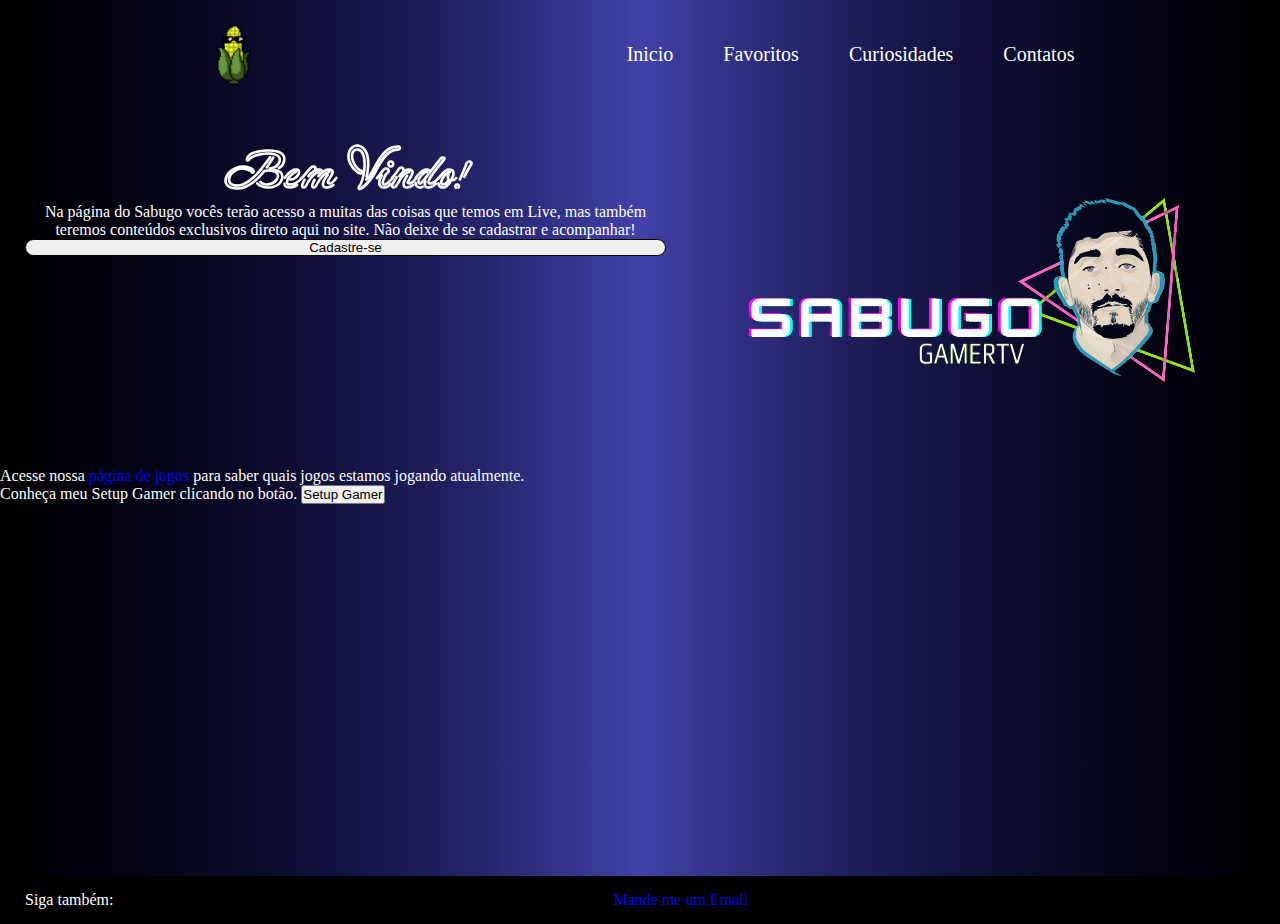
<file: index.html>
<!DOCTYPE html>
<html lang="pt-br">

<head>

    <meta charset="UTF-8">
    <meta http-equiv="X-UA-Compatible" content="IE=edge">
    <meta name="viewport" content="width=device-width, initial-scale=1.0">
	<meta name="description" content="Meu primeiro site sobre assuntos relacionados a minha live!">
    <link rel="shortcut icon" href="imagens/favicon/favicon.ico" type="image/x-icon">
	<link rel="stylesheet" href="style.css">
    <title>SabugoGamerTV</title>

</head>

<body>
	<header>
		<img src="imagens/imagens/EspigaPoints.png" alt="EspigaPoints" class="espigapoints">

		<nav>
				<a class="itens" href="#">Inicio</a>
				<a class="itens" href="#">Favoritos</a>
				<a class="itens" href="#">Curiosidades</a>
				<a class="itens" href="#">Contatos</a>

		</nav>
		
	</header>

	<main>

		<section class="primeiro">
			<div class="principal">
				<h1 class="texto-principal">Bem Vindo!</h1>
				<p class="texto-secundario">Na página do Sabugo vocês terão acesso a muitas das coisas que temos em Live, mas também teremos conteúdos exclusivos direto aqui no site. Não deixe de se cadastrar e acompanhar!</p>
				<button class="botao">Cadastre-se</button>
			</div>

			<img class="logo" src="imagens/imagens/logo sem fundo.png" alt="Logo SabugoGamerTV">
		</section>
	
		<section class="segundo">
			<div class="secundario">
				<p>Acesse nossa <a href="pag jogos/pag-jogos.html" target="_self" rel="next">página de jogos</a> para saber quais jogos estamos jogando atualmente.</p>
			
				<p>Conheça meu Setup Gamer clicando no botão. <a href="meu setup/setup.html" target="_self" rel="next"><button>Setup Gamer</button></a></p>
			</div>
		</section>
  
		</main>
		   
		<footer>

			<p>Siga também:</p>
		<a href="mailto:sabugo.gamer0@gmail.com" target="_blank" rel="external">Mande me um Email</a>
		
		</footer>
    
</body>

</html>
</file>
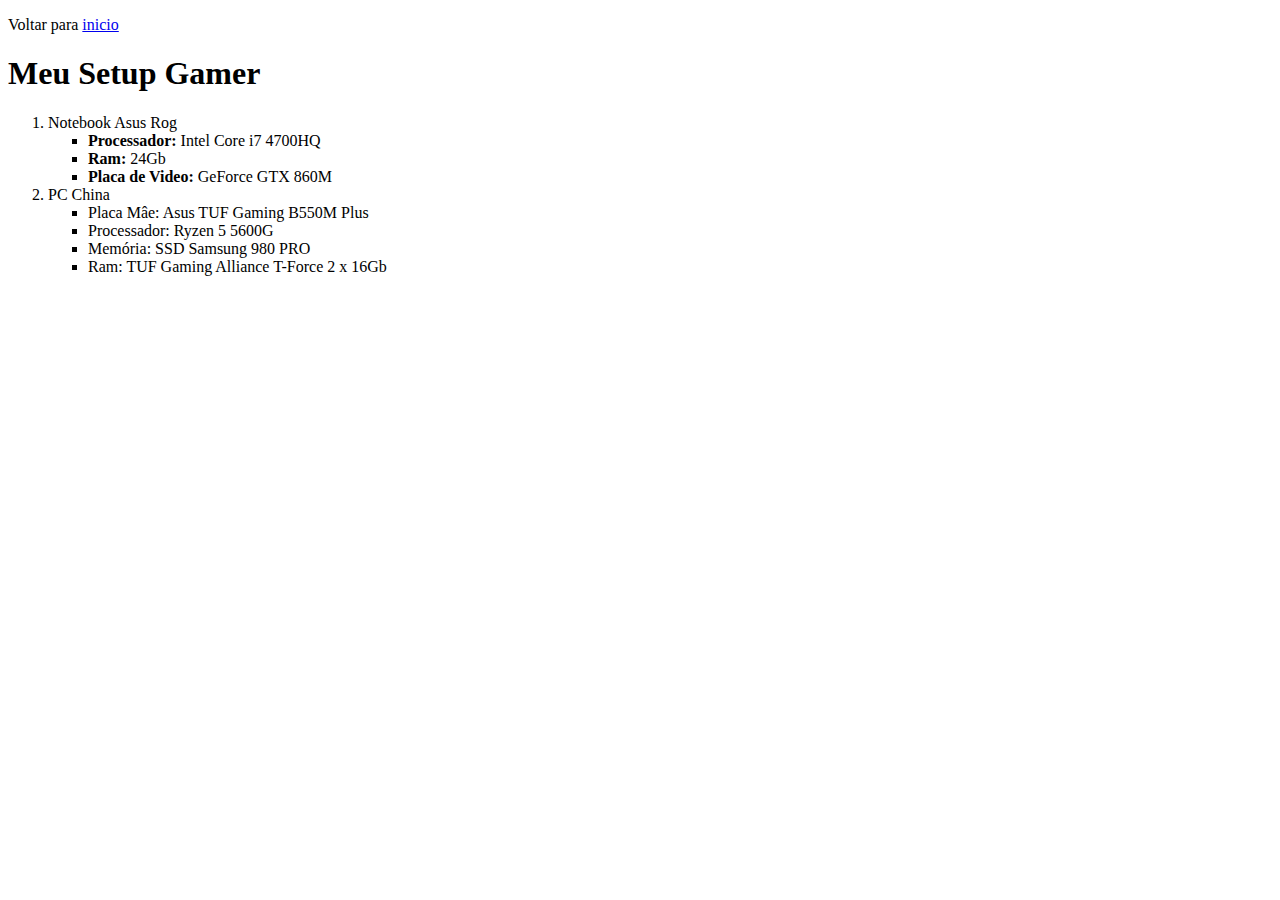
<file: meu setup/setup.html>
<!DOCTYPE html>
<html lang="pt-br">
<head>
    <meta charset="UTF-8">
    <meta http-equiv="X-UA-Compatible" content="IE=edge">
    <meta name="viewport" content="width=device-width, initial-scale=1.0">
    <title>Setup Gamer</title>
</head>

<body>
    <p>Voltar para <a href="../index.html" target="_self" rel="prev">inicio</a></p>
    <h1>Meu Setup Gamer</h1>
    <Ol>
        <li>Notebook Asus Rog</li>
            <ul Type="Square">
                <li><b>Processador:</b> Intel Core i7 4700HQ</li>
                <li><b>Ram:</b> 24Gb</li>
                <li><b>Placa de Video:</b> GeForce GTX 860M</li>
            </ul>
        <li>PC China</li>
            <ul Type="Square">
                <li>Placa Mâe: Asus TUF Gaming B550M Plus</li>
                <li>Processador: Ryzen 5 5600G</li>
                <li>Memória: SSD Samsung 980 PRO</li>
                <li>Ram: TUF Gaming Alliance T-Force 2 x 16Gb</li>
            </ul>
       </Ol>
    
</body>
</html>
</file>
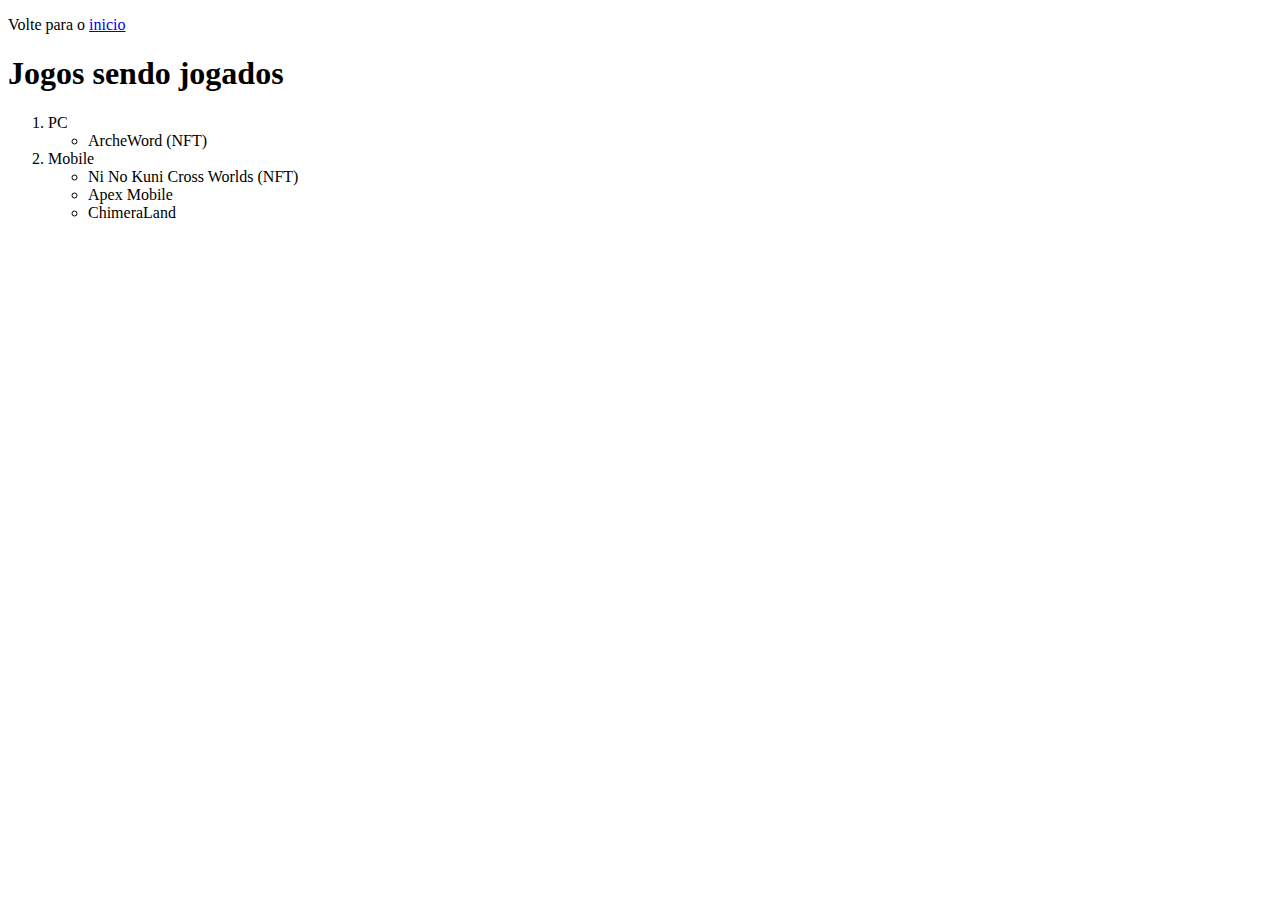
<file: pag jogos/pag-jogos.html>
<!DOCTYPE html>
<html lang="pt-br">
<head>
    <meta charset="UTF-8">
    <meta http-equiv="X-UA-Compatible" content="IE=edge">
    <meta name="viewport" content="width=device-width, initial-scale=1.0">
    <title>Jogos da atualidade</title>
</head>

<body>
    <p>Volte para o <a href="../index.html" target="_self" rel="prev" >inicio</a></p>
    <h1>Jogos sendo jogados</h1>
    <ol>
        <li>PC</li>
        <ul>
            <li>ArcheWord (NFT)</li>
        </ul>
        <li>Mobile</li>
        <ul>
            <li>Ni No Kuni Cross Worlds (NFT)</li>
            <li>Apex Mobile</li>
            <li>ChimeraLand</li>
        </ul>
    </ol>
    
    
</body>
</html>
</file>
<file: style.css>
@charset "UTF-8";

@import url('https://fonts.googleapis.com/css2?family=Neonderthaw&display=swap');

:root{

}

*{
    margin: 0;
    padding: 0;
    box-sizing: border-box;
    list-style: none;
    text-decoration: none;

}

html, body{
    min-height: 100vh;
    color: white;
    font-size: 100%;
    background: linear-gradient(to right, rgb(0, 0, 0), rgba(0, 0, 139, 0.493), rgba(0, 0, 0, 0.986));
}


header{
    display: flex;
    flex-direction: row;
    justify-content: space-around;
    align-items: center;
    padding: 25px;

}


header .espigapoints{
    width: 60px;

}


header nav{
    display: flex;
    align-items: center;
    gap: 50px;
}

header nav .itens{
    color: white;
    font-size: 20px;
    font-weight: 400;
    font-size: 20px;
    border-bottom: 2px solid transparent;
    transition: all .6s;
}

header nav .itens:hover{
    border-bottom: 2px solid greenyellow;

}


main{
    margin-bottom: 50px;
    
}

main .primeiro{
    display: flex;
    gap: 50px;
    flex-direction: row;
    padding: 25px;

}

main .principal{
    display: flex;
    flex-direction: column;
    text-align: center;
    
}

main .principal h1{
    font-family: 'Neonderthaw', cursive;
    font-size: 50px;

}

main .principal .botao{
    border: 1px solid black;
    border-radius: 20px;
}

main .botao:hover{
    border: 2px solid rgb(77, 68, 68);
}

section .logo{
    display: flex;
    padding: 25px;
}

main .segundo{
    display: flex;
    gap: 50px;
    flex-direction: row;
    padding-bottom: 35.8vh;

}

main .secundario{
    display: flex;
    flex-direction: column;
    text-align: left;
}


footer{
    background-color: black;
    display: flex;
    gap: 500px;
    flex-direction: row;
    align-items: left;
    padding: 15px;
    margin-left: 10px;   
}
</file>
